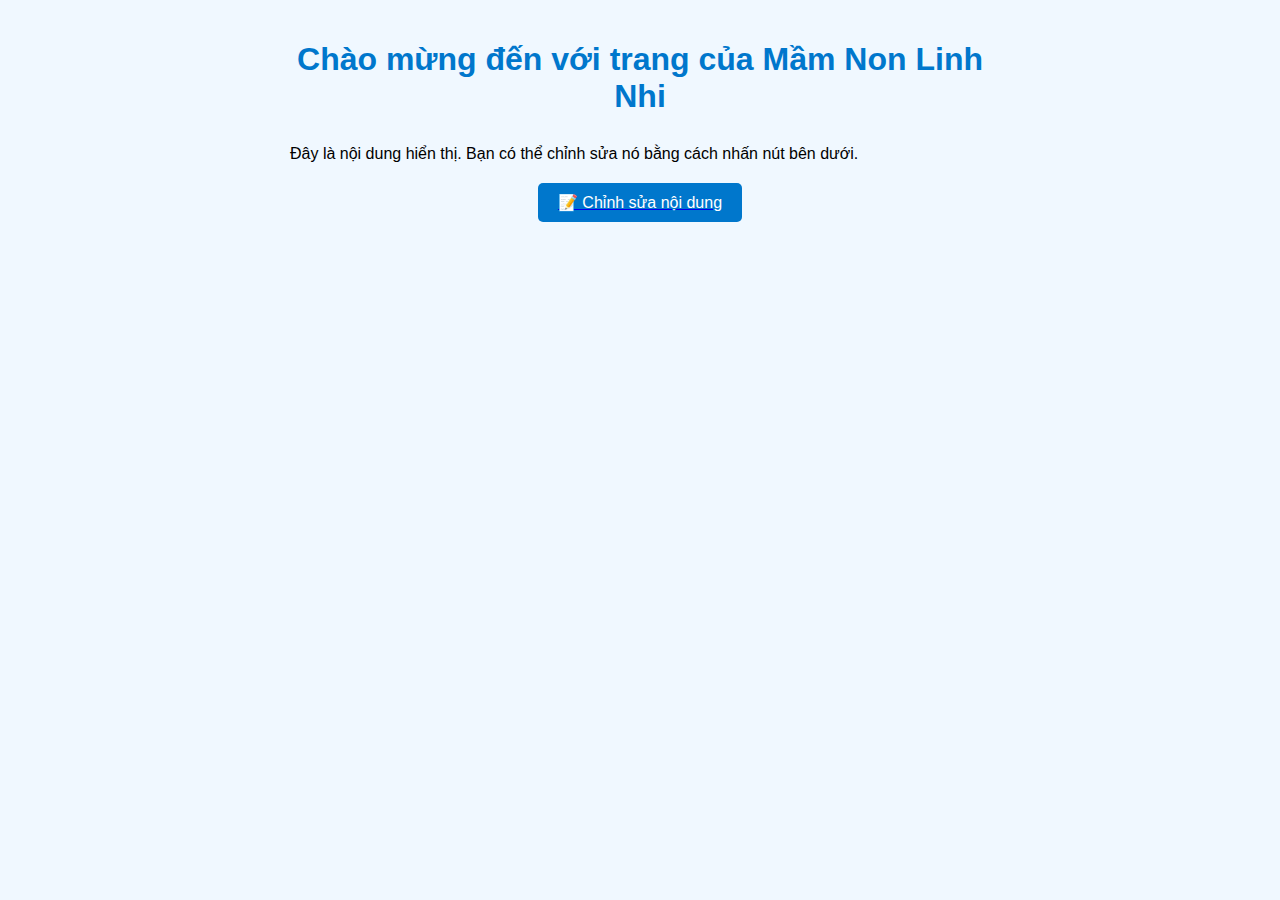
<file: Index.html>
<!DOCTYPE html>
<html lang="vi">
<head>
  <meta charset="UTF-8">
  <title>Trang chính</title>
  <link rel="stylesheet" href="style.css">
</head>
<body>
  <header>
    <h1>Chào mừng đến với trang của Mầm Non Linh Nhi</h1>
  </header>

  <main>
    <p>Đây là nội dung hiển thị. Bạn có thể chỉnh sửa nó bằng cách nhấn nút bên dưới.</p>
    <a href="edit.html">
      <button>📝 Chỉnh sửa nội dung</button>
    </a>
  </main>
</body>
</html>
</file>
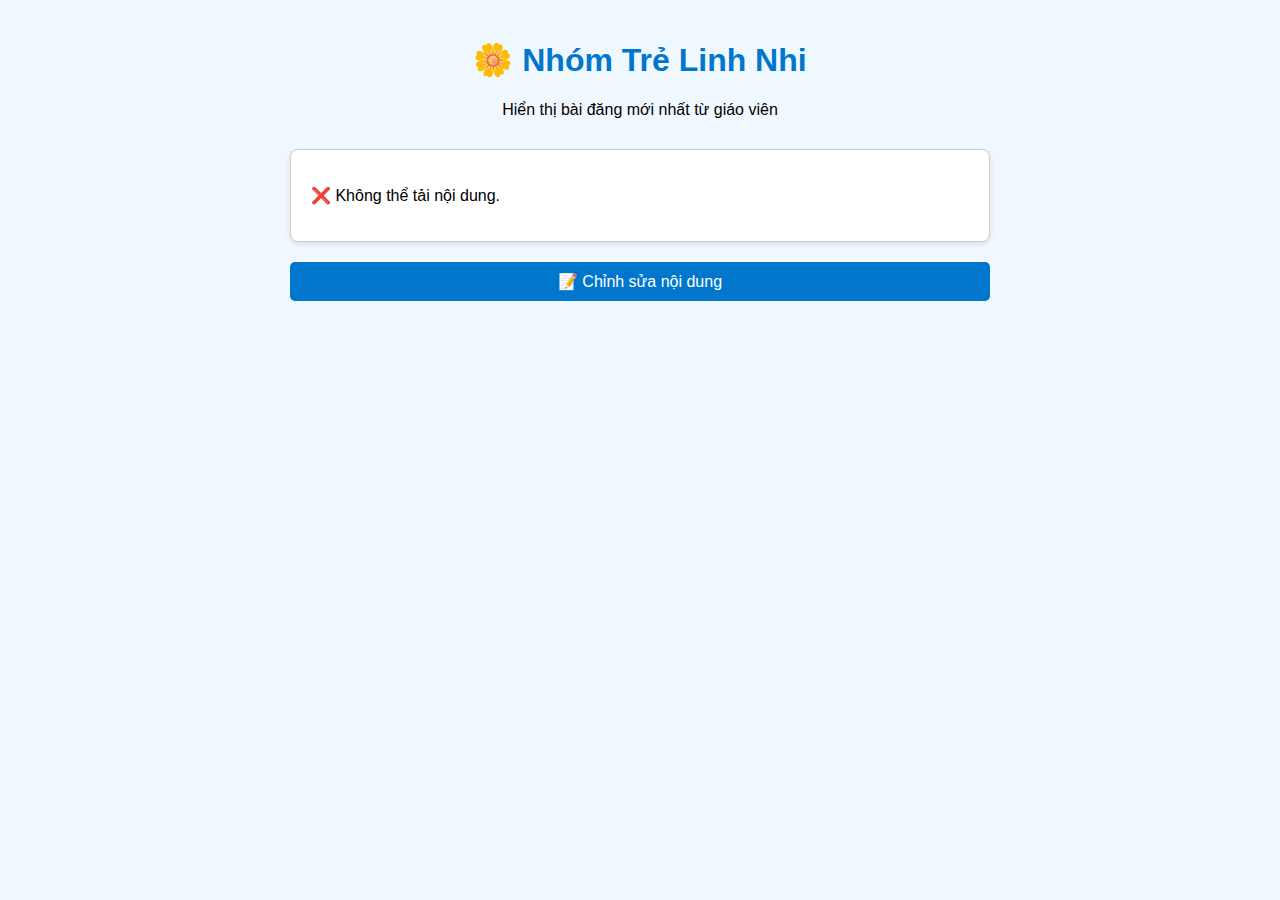
<file: index.html>
<!DOCTYPE html>
<html lang="vi">
<head>
  <meta charset="UTF-8">
  <title>Nhóm Trẻ Linh Nhi</title>
  <link rel="stylesheet" href="style.css">
</head>
<body>
  <header>
    <h1>🌼 Nhóm Trẻ Linh Nhi</h1>
    <p>Hiển thị bài đăng mới nhất từ giáo viên</p>
  </header>

  <div class="post" id="post">
    <p>Đang tải nội dung...</p>
  </div>

  <a href="edit.html" class="edit-button">📝 Chỉnh sửa nội dung</a>

  <script>
    fetch('https://raw.githubusercontent.com/mamnonlinhnhi/nhatre/main/data.json')
      .then(res => res.json())
      .then(data => {
        if (Array.isArray(data) && data.length > 0) {
          const post = data[0];
          document.getElementById('post').innerHTML = `
            <h2>${post.title}</h2>
            <p>${post.text}</p>
            ${post.image ? `<img src="${post.image}" alt="Hình minh họa">` : ''}
          `;
        } else {
          document.getElementById('post').innerHTML = '<p>Chưa có bài đăng nào.</p>';
        }
      })
      .catch(err => {
        document.getElementById('post').innerHTML = '<p>❌ Không thể tải nội dung.</p>';
        console.error(err);
      });
  </script>
</body>
</html>
</file>
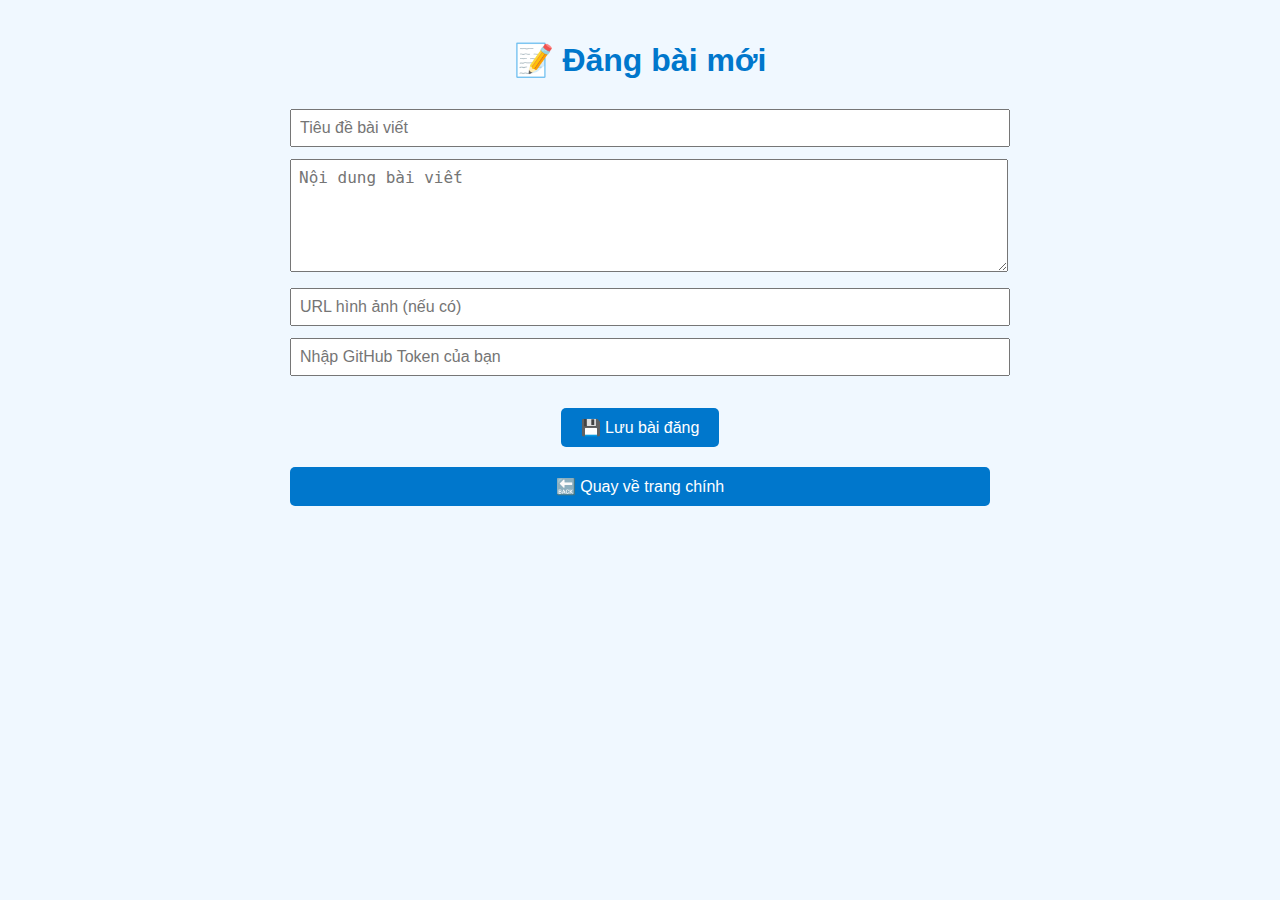
<file: edit.html>
<!DOCTYPE html>
<html lang="vi">
<head>
  <meta charset="UTF-8">
  <title>Chỉnh sửa bài đăng</title>
  <link rel="stylesheet" href="style.css">
</head>
<body>
  <header>
    <h1>📝 Đăng bài mới</h1>
  </header>

  <input type="text" id="title" placeholder="Tiêu đề bài viết">
  <textarea id="text" rows="5" placeholder="Nội dung bài viết"></textarea>
  <input type="text" id="image" placeholder="URL hình ảnh (nếu có)">
  <input type="password" id="token" placeholder="Nhập GitHub Token của bạn">
  <button onclick="savePost()">💾 Lưu bài đăng</button>
  <a href="index.html" class="edit-button">🔙 Quay về trang chính</a>


  <p id="status"></p>

  <script>
    const repo = 'mamnonlinhnhi/nhatre';
    const filePath = 'data.json';

    async function savePost() {
      const title = document.getElementById('title').value.trim();
      const text = document.getElementById('text').value.trim();
      const image = document.getElementById('image').value.trim();
      const token = document.getElementById('token').value.trim();
      const status = document.getElementById('status');

      if (!title || !text || !token) {
        status.innerText = '❗ Vui lòng nhập đầy đủ tiêu đề, nội dung và token.';
        return;
      }

      const newPost = { title, text, image };

      try {
        const res = await fetch(`https://api.github.com/repos/${repo}/contents/${filePath}`, {
          headers: { Authorization: `Bearer ${token}` }
        });
        const data = await res.json();
        const sha = data.sha;
        const existingContent = JSON.parse(decodeURIComponent(escape(atob(data.content))));
        existingContent.unshift(newPost);

        const updatedContent = btoa(unescape(encodeURIComponent(JSON.stringify(existingContent, null, 2))));

        const updateRes = await fetch(`https://api.github.com/repos/${repo}/contents/${filePath}`, {
          method: 'PUT',
          headers: {
            Authorization: `Bearer ${token}`,
            'Content-Type': 'application/json'
          },
          body: JSON.stringify({
            message: `Thêm bài đăng mới: ${title}`,
            content: updatedContent,
            sha: sha
          })
        });

        if (updateRes.ok) {
          status.innerText = '✅ Bài đăng đã được lưu thành công!';
        } else {
          status.innerText = '❌ Lỗi khi lưu bài đăng.';
          console.error(await updateRes.json());
        }
      } catch (err) {
        status.innerText = '❌ Không thể đọc hoặc ghi file data.json.';
        console.error(err);
      }
    }
  </script>
</body>
</html>
</file>
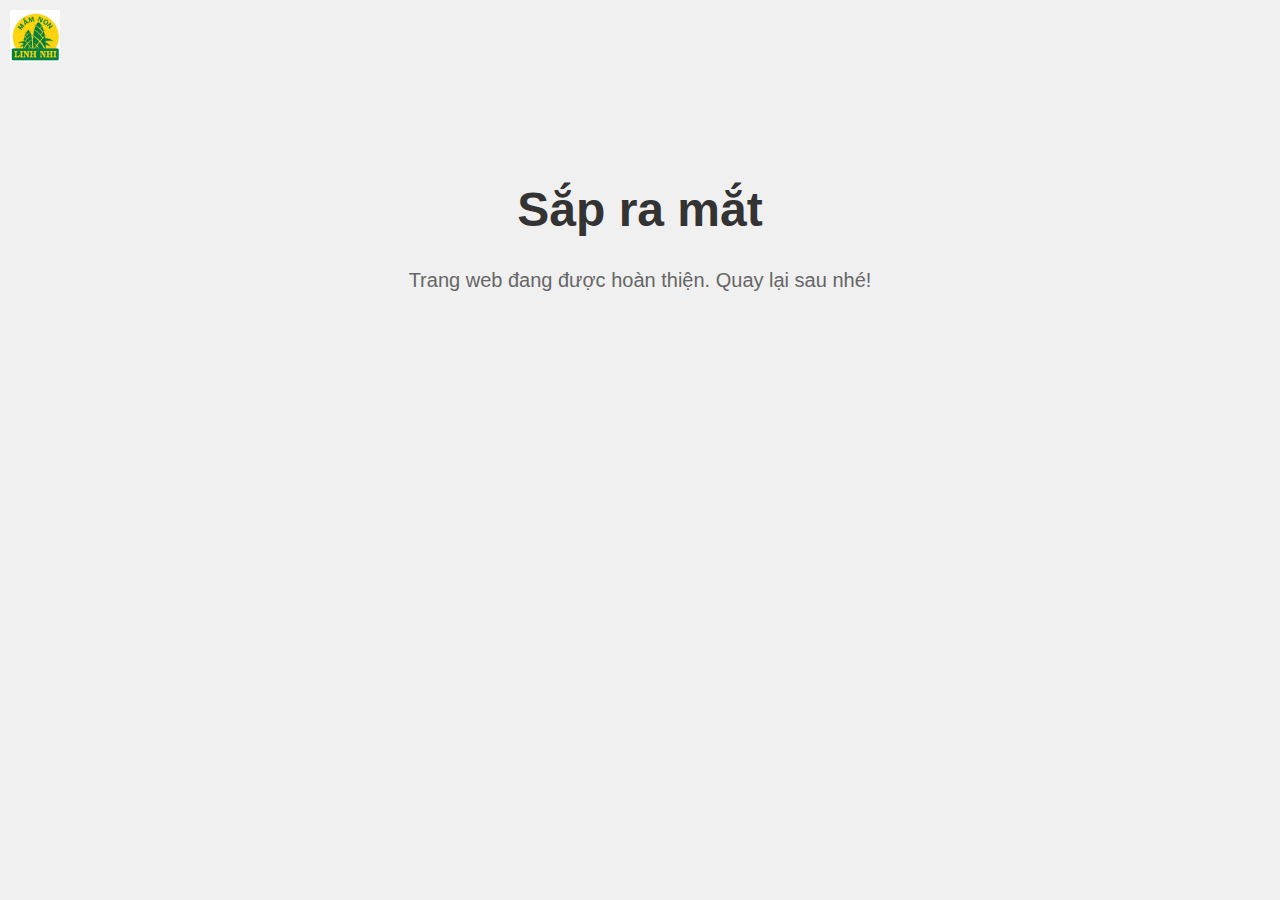
<file: new.html>
<!DOCTYPE html>
<html lang="vi">
<head>
  <meta charset="UTF-8">
  <meta name="viewport" content="width=device-width, initial-scale=1">
  <title>Sắp ra mắt</title>
  <style>
    body {
      margin: 0;
      font-family: 'Segoe UI', sans-serif;
      background-color: #f0f0f0;
      text-align: center;
    }

    /* Logo ở góc trái trên cùng */
    .logo-container {
      position: fixed;
      top: 10px;
      left: 10px;
      z-index: 1000;
    }

    .logo-container img {
      width: 50px;
      height: auto;
      cursor: pointer;
    }

    .content {
      padding-top: 150px;
    }

    h1 {
      font-size: 48px;
      color: #333;
    }

    p {
      font-size: 20px;
      color: #666;
    }
  </style>
</head>
<body>
  <!-- Logo dẫn về index.html -->
  <div class="logo-container">
    <a href="index.html">
      <img src="images/logo.jpg" alt="Logo">
    </a>
  </div>

  <div class="content">
    <h1>Sắp ra mắt</h1>
    <p>Trang web đang được hoàn thiện. Quay lại sau nhé!</p>
  </div>
</body>
</html>
</file>
<file: style.css>
body {
  font-family: 'Segoe UI', sans-serif;
  background-color: #f0f8ff;
  padding: 20px;
  max-width: 700px;
  margin: auto;
}

header {
  text-align: center;
  margin-bottom: 30px;
}

h1 {
  color: #0077cc;
}

.post {
  background-color: #fff;
  border: 1px solid #ccc;
  border-radius: 8px;
  padding: 20px;
  box-shadow: 0 2px 5px rgba(0,0,0,0.1);
}

img {
  max-width: 100%;
  border-radius: 6px;
  margin-top: 15px;
}

.edit-button,
button {
  display: block;
  margin: 20px auto;
  padding: 10px 20px;
  background-color: #0077cc;
  color: white;
  border: none;
  border-radius: 5px;
  font-size: 16px;
  text-align: center;
  cursor: pointer;
  text-decoration: none;
}

.edit-button:hover,
button:hover {
  background-color: #005fa3;
}

input,
textarea {
  width: 100%;
  margin-bottom: 12px;
  padding: 8px;
  font-size: 16px;
}

#status {
  margin-top: 10px;
  font-weight: bold;
}
</file>
